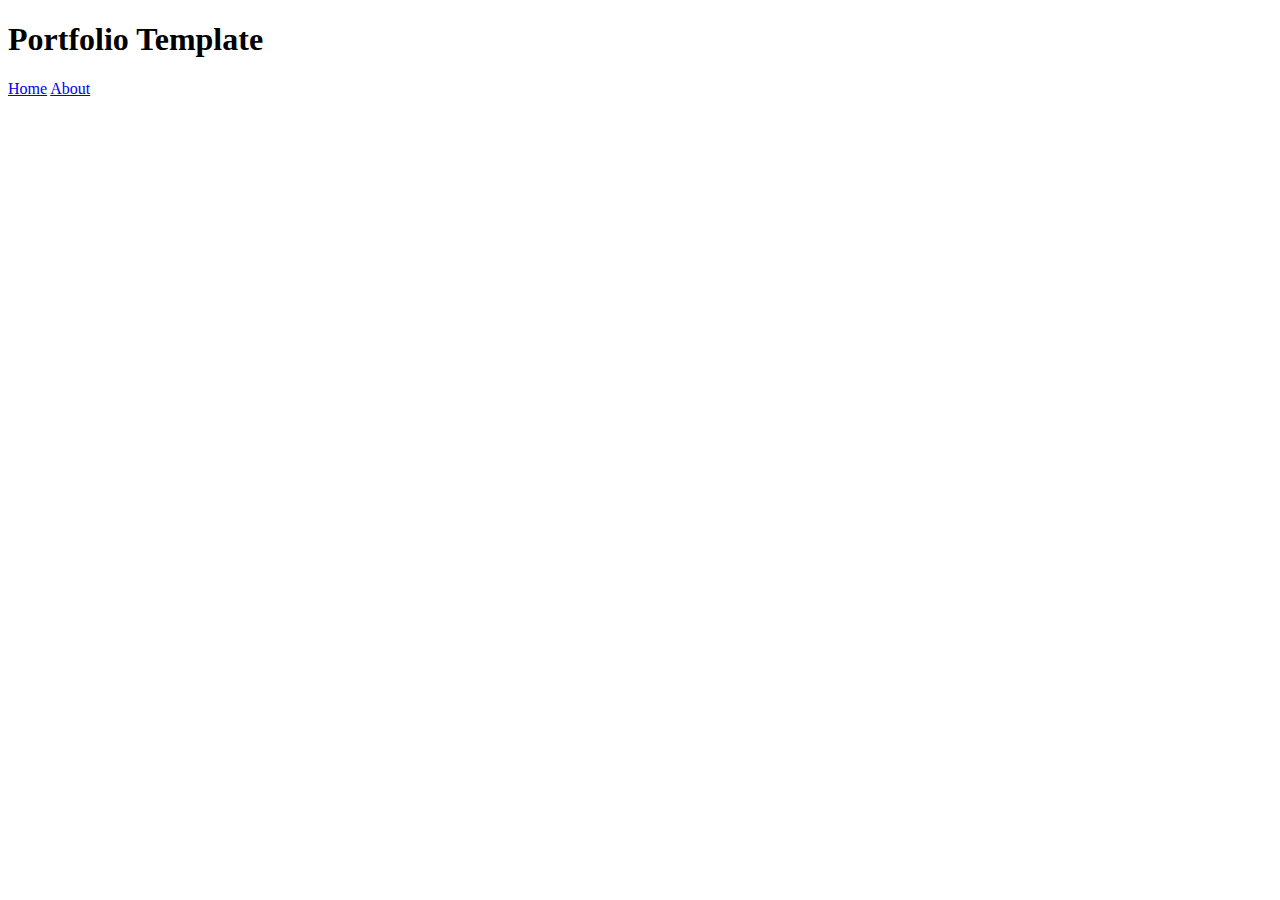
<file: home.html>
<!DOCTYPE html>
<html>
    <head>
        <meta http-equiv="content-type" content="text/html; charset=utf-8" />
        <title>Pairing Lab Portfolio Home</title>
        <link rel="stylesheet" href="home.css">
        <meta name="viewport" content="width-device-width">
    </head>
    <body>
        <main>
            <header>
                <h1>Portfolio Template</h1>
                <nav>
                    <a href="./home.html">Home</a>
                    <a href="./about.html">About</a>
                </nav>    
            </header>
            <section>
                <h2></h2>
                <figure></figure>    
            </section>
        </main>
    </body>
</html>
</file>
<file: home.css>
@media screen and (max-width: 481px){
    h1 {
        display: none;   
    }
}

/*display: none can be used to hide displays on mobile*/
</file>
